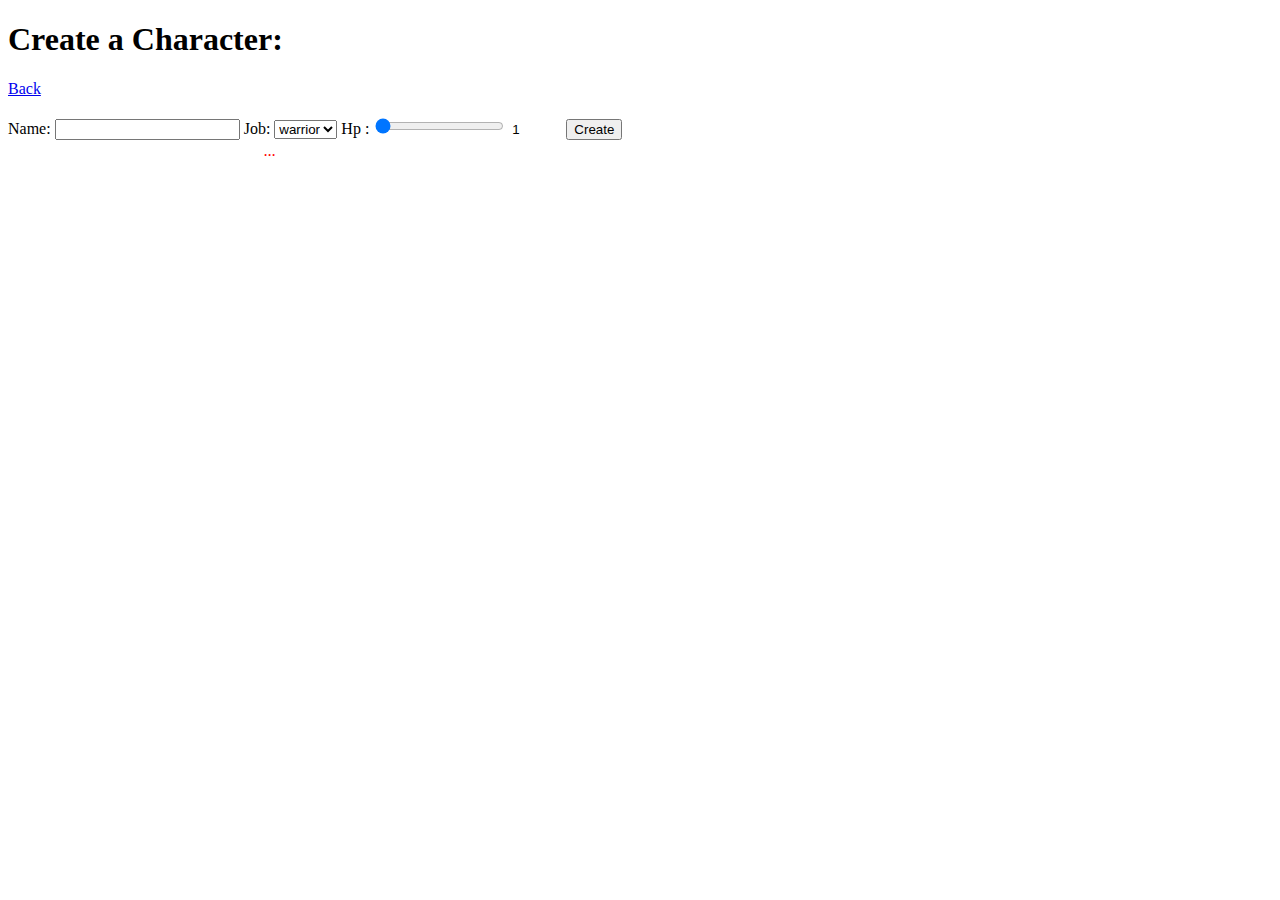
<file: thymeleaf/target/classes/templates/addCharacter.html>
<!DOCTYPE HTML>
<html xmlns:th="http://www.thymeleaf.org">
<head>
    <meta charset="UTF-8" />
    <title>Add Person</title>
    <link rel="stylesheet" type="text/css" th:href="@{/css/form.css}"/>
</head>
<body>
<h1>Create a Character:</h1>
<a href="/characterList">Back</a>
<br/><br/>
<!--
   In Thymeleaf the equivalent of
   JSP's ${pageContext.request.contextPath}/edit.html
   would be @{/edit.html}
   -->

<form th:action="@{/addCharacter}"
      th:object="${characterForm}" method="POST">
    <div>
        <label>Name:</label>
        <input type="text" th:field="*{Nom}"/>
        <label>Job:</label>
        <select th:field="*{Job}">
            <option value="warrior">warrior</option>
            <option value="mage">mage</option>
        </select>
        <label>Hp :</label>
        <input type="range"  name="amountRange" min="1" max="25" value="1" oninput="this.form.amountInput.value=this.value" th:field="*{Hp}" />
        <input type="number" name="amountInput" min="1" max="25" value="1" oninput="this.form.amountRange.value=this.value" style="border: none; margin: auto;" readonly/>
        <input type="submit" value="Create" />
    </div>
</form>

<br/>

<!-- Check if errorMessage is not null and not empty -->

<div th:if="${errorMessage}" th:utext="${errorMessage}"
     style="color:red;font-style:italic;margin-top: -1rem;margin-left: 16rem;">
    ...
</div>

</body>
</html>
</file>
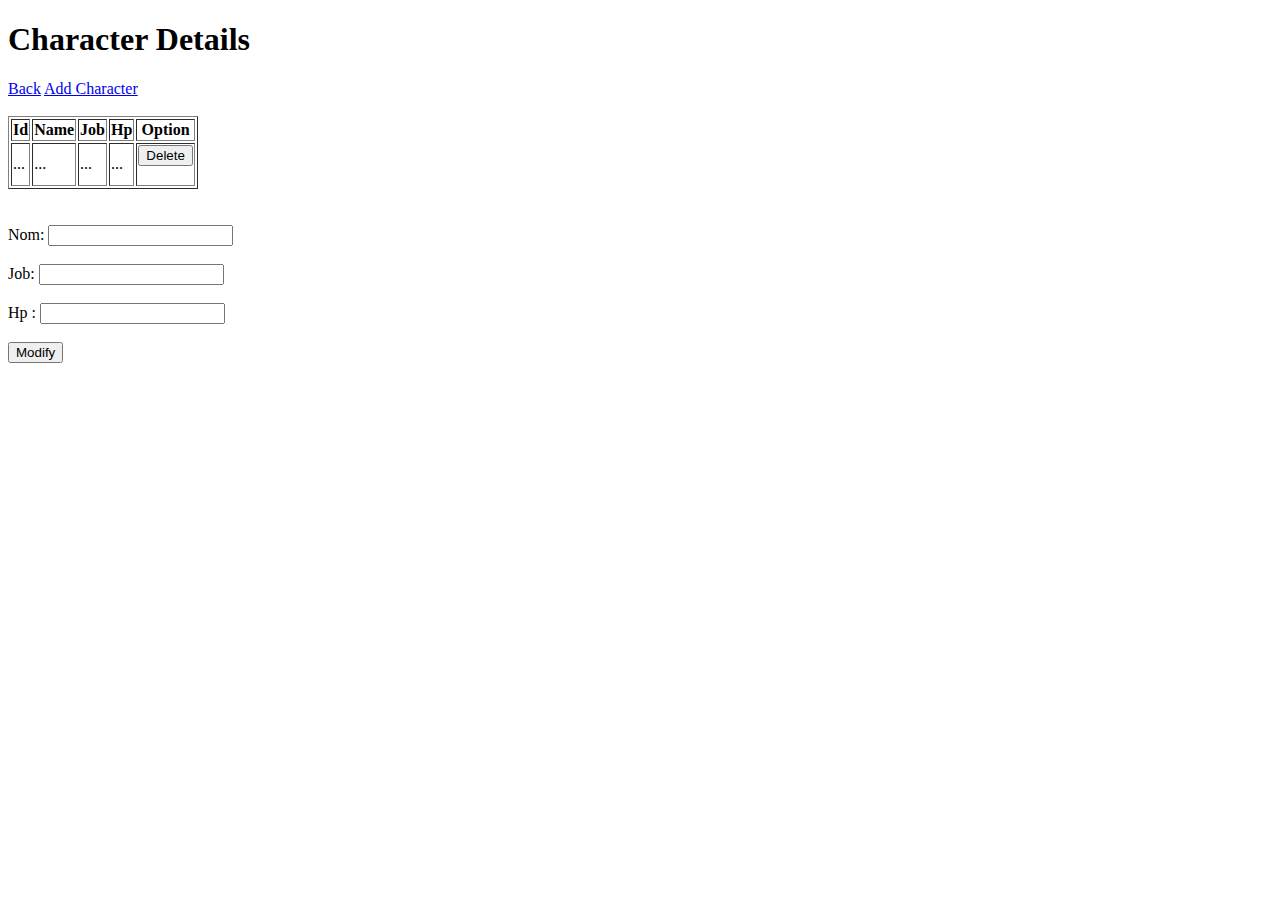
<file: thymeleaf/target/classes/templates/characterDetails.html>
<!DOCTYPE HTML>
<html xmlns:th="http://www.thymeleaf.org">
<head>
    <meta charset="UTF-8" />
    <title>Character Details</title>
    <link rel="stylesheet" type="text/css" th:href="@{/css/style.css}"/>
</head>
<body>
<h1>Character Details</h1>
<a href="/characterList">Back</a>
<a href="/addCharacter">Add Character</a>
<br/><br/>
    <div>
        <table border="1">
            <tr>
                <th>Id</th>
                <th>Name</th>
                <th>Job</th>
                <th>Hp</th>
                <th>Option</th>
            </tr>
            <tr>
                <td th:utext="${Character.id}">...</td>
                <td th:utext="${Character.nom}">...</td>
                <td th:utext="${Character.job}">...</td>
                <td th:utext="${Character.hp}">...</td>
                <td>
                    <form th:action="@{/characterDetails/{id}(id=${Character.id})}" th:method="delete">
                        <input type="submit" value="Delete" />
                        <br/><br/>
                    </form>
                </td>
            </tr>
        </table>
    </div>
<br/><br/>
    <div>
        <form th:action="@{/addCharacter}"
              th:object="${characterForm}" method="POST">
            <div>
                <input type="hidden" th:field="${Character.id}"/>
                <label>Nom:</label>
                <input type="text" th:field="${Character.nom}"/>
                <br/><br/>
                <label>Job:</label>
                <input type="text" th:field="${Character.job}"/>
                <br/><br/>
                <label>Hp :</label>
                <input type="text" th:field="${Character.hp}"/>
                <br/><br/>
                <input type="submit" value="Modify" />
            </div>
        </form>
    </div>
</body>
</html>
</file>
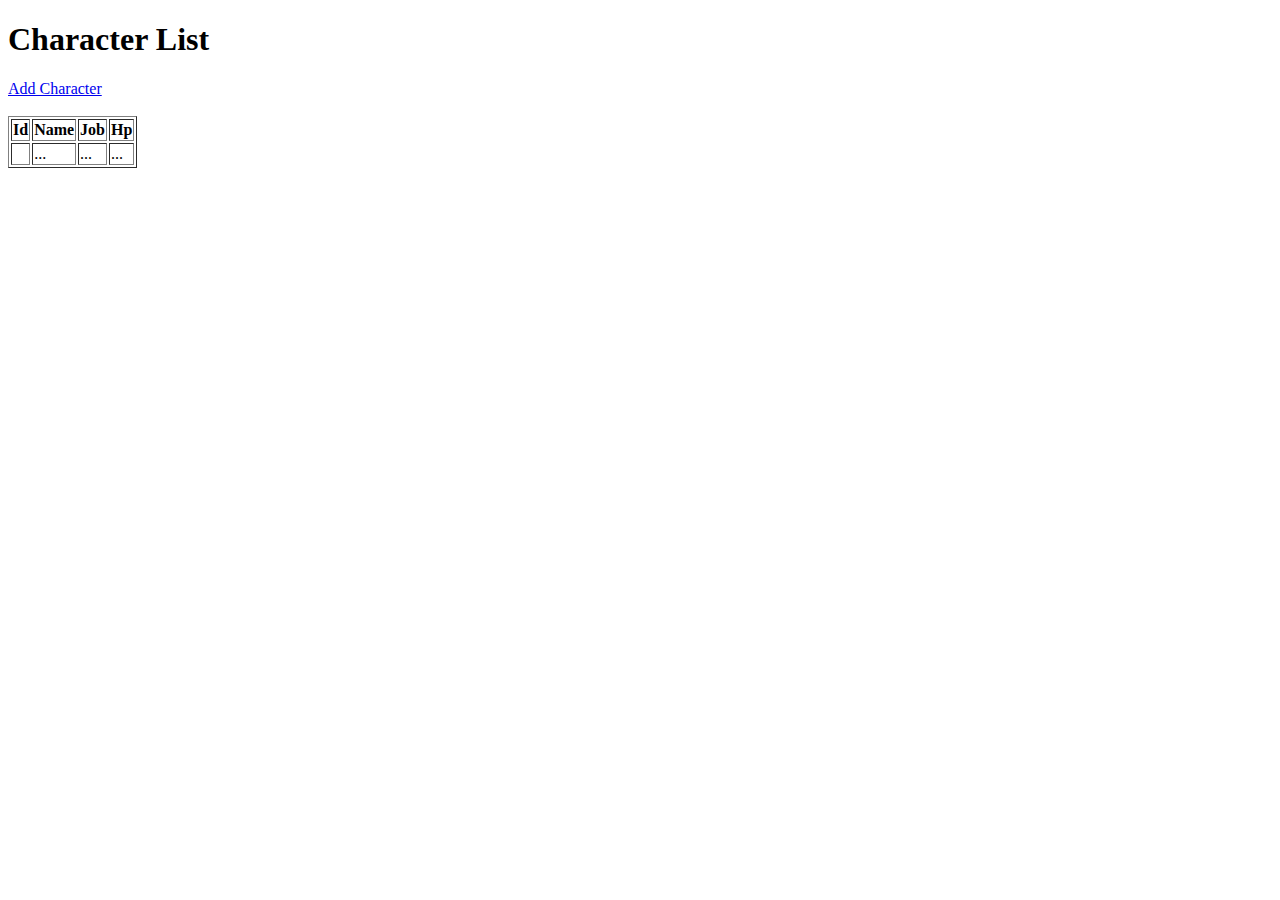
<file: thymeleaf/target/classes/templates/characterList.html>
<!DOCTYPE HTML>
<html xmlns:th="http://www.thymeleaf.org">
<head>
    <meta charset="UTF-8" />
    <title>Character List</title>
    <link rel="stylesheet" type="text/css" th:href="@{/css/style.css}"/>
</head>
<body>
<h1>Character List</h1>
<a href="addCharacter">Add Character</a>
<br/><br/>
<div>
    <table border="1">
        <tr>
            <th>Id</th>
            <th>Name</th>
            <th>Job</th>
            <th>Hp</th>
        </tr>
        <tr th:each ="character : ${characters}">
            <td><a th:utext="${character.id}" + th:href="@{'/characterDetails/' + ${character.id}}"></a></td>
            <td th:utext="${character.nom}">...</td>
            <td th:utext="${character.job}">...</td>
            <td th:utext="${character.hp}">...</td>
        </tr>
    </table>
</div>
</body>
</html>
</file>
